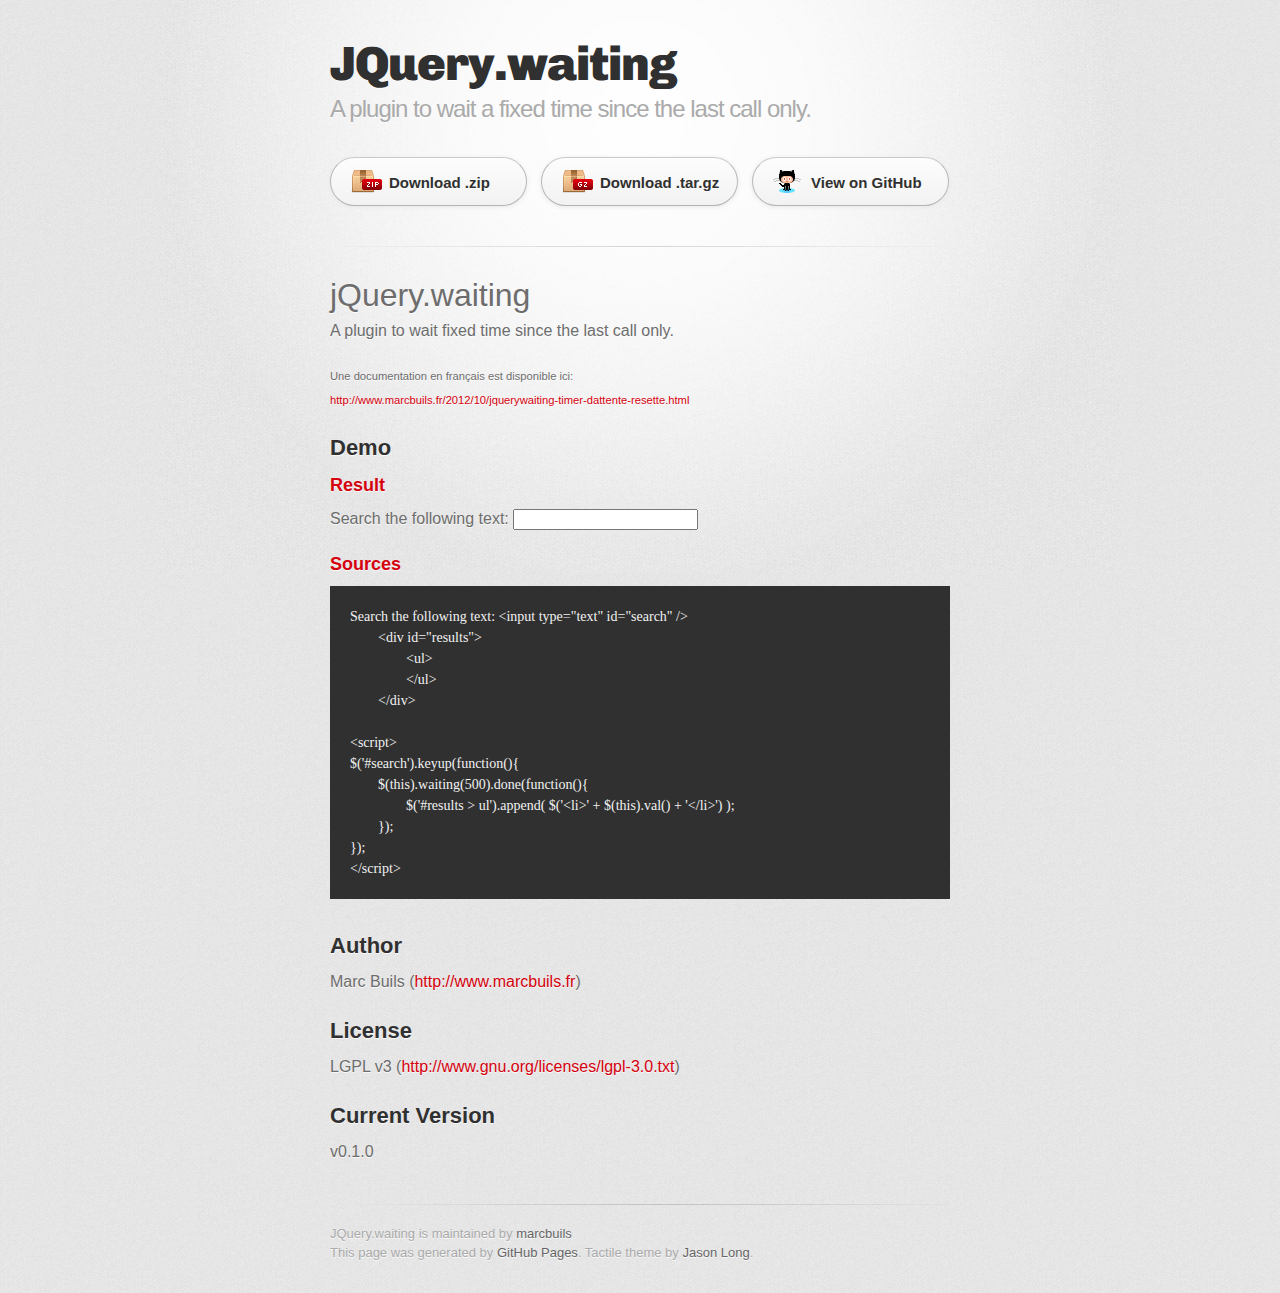
<file: index.html>
<!DOCTYPE html>
<html>
  <head>
    <meta charset='utf-8'>
    <meta http-equiv="X-UA-Compatible" content="chrome=1">
    <link href='https://fonts.googleapis.com/css?family=Chivo:900' rel='stylesheet' type='text/css'>
    <link rel="stylesheet" type="text/css" href="stylesheets/stylesheet.css" media="screen" />
    <link rel="stylesheet" type="text/css" href="stylesheets/pygment_trac.css" media="screen" />
    <link rel="stylesheet" type="text/css" href="stylesheets/print.css" media="print" />
    <!--[if lt IE 9]>
    <script src="//html5shiv.googlecode.com/svn/trunk/html5.js"></script>
    <![endif]-->
    <title>JQuery.waiting by marcbuils</title>
  </head>

  <body>
    <div id="container">
      <div class="inner">

        <header>
          <h1>JQuery.waiting</h1>
          <h2>A plugin to wait a fixed time since the last call only. </h2>
        </header>

        <section id="downloads" class="clearfix">
          <a href="https://github.com/marcbuils/jquery.waiting/zipball/master" id="download-zip" class="button"><span>Download .zip</span></a>
          <a href="https://github.com/marcbuils/jquery.waiting/tarball/master" id="download-tar-gz" class="button"><span>Download .tar.gz</span></a>
          <a href="https://github.com/marcbuils/jquery.waiting" id="view-on-github" class="button"><span>View on GitHub</span></a>
        </section>

        <hr>

        <section id="main_content">
          <h1>jQuery.waiting</h1>

<p>A plugin to wait fixed time since the last call only. </p>

<p><small>
Une documentation en français est disponible ici:<br />
<a href="http://www.marcbuils.fr/2012/10/jquerywaiting-timer-dattente-resette.html">http://www.marcbuils.fr/2012/10/jquerywaiting-timer-dattente-resette.html</a>
</small></p>

<h2>Demo</h2>
<h3>Result</h3>
Search the following text: <input type="text" id="search" />
	<div id="results">
		<ul>
		</ul>
	</div>
<script src="//ajax.googleapis.com/ajax/libs/jquery/1.8.3/jquery.min.js"></script>
<script src="javascripts/jquery.waiting.min.js"></script>
<script>
$('#search').keyup(function(){
	$(this).waiting(500).done(function(){
		$('#results > ul').append( $('<li>' + $(this).val() + '</li>') );
	});
});
</script>

<h3>Sources</h3>
<pre>
Search the following text: &lt;input type="text" id="search" /&gt;
	&lt;div id="results"&gt;
		&lt;ul&gt;
		&lt;/ul&gt;
	&lt;/div&gt;

&lt;script&gt;
$('#search').keyup(function(){
	$(this).waiting(500).done(function(){
		$('#results &gt; ul').append( $('&lt;li&gt;' + $(this).val() + '&lt;/li&gt;') );
	});
});
&lt;/script&gt;
</pre>

<h2>Author</h2>

<p>Marc Buils (<a href="http://www.marcbuils.fr">http://www.marcbuils.fr</a>)</p>

<h2>License</h2>

<p>LGPL v3 (<a href="http://www.gnu.org/licenses/lgpl-3.0.txt">http://www.gnu.org/licenses/lgpl-3.0.txt</a>)</p>

<h2>Current Version</h2>

<p>v0.1.0</p>
       </section>

        <footer>
          JQuery.waiting is maintained by <a href="https://github.com/marcbuils">marcbuils</a><br>
          This page was generated by <a href="http://pages.github.com">GitHub Pages</a>. Tactile theme by <a href="http://twitter.com/jasonlong">Jason Long</a>.
        </footer>

                  <script type="text/javascript">
            var gaJsHost = (("https:" == document.location.protocol) ? "https://ssl." : "http://www.");
            document.write(unescape("%3Cscript src='" + gaJsHost + "google-analytics.com/ga.js' type='text/javascript'%3E%3C/script%3E"));
          </script>
          <script type="text/javascript">
            try {
              var pageTracker = _gat._getTracker("UA-15699626-11");
            pageTracker._trackPageview();
            } catch(err) {}
          </script>

      </div>
    </div>
  </body>
</html>
</file>
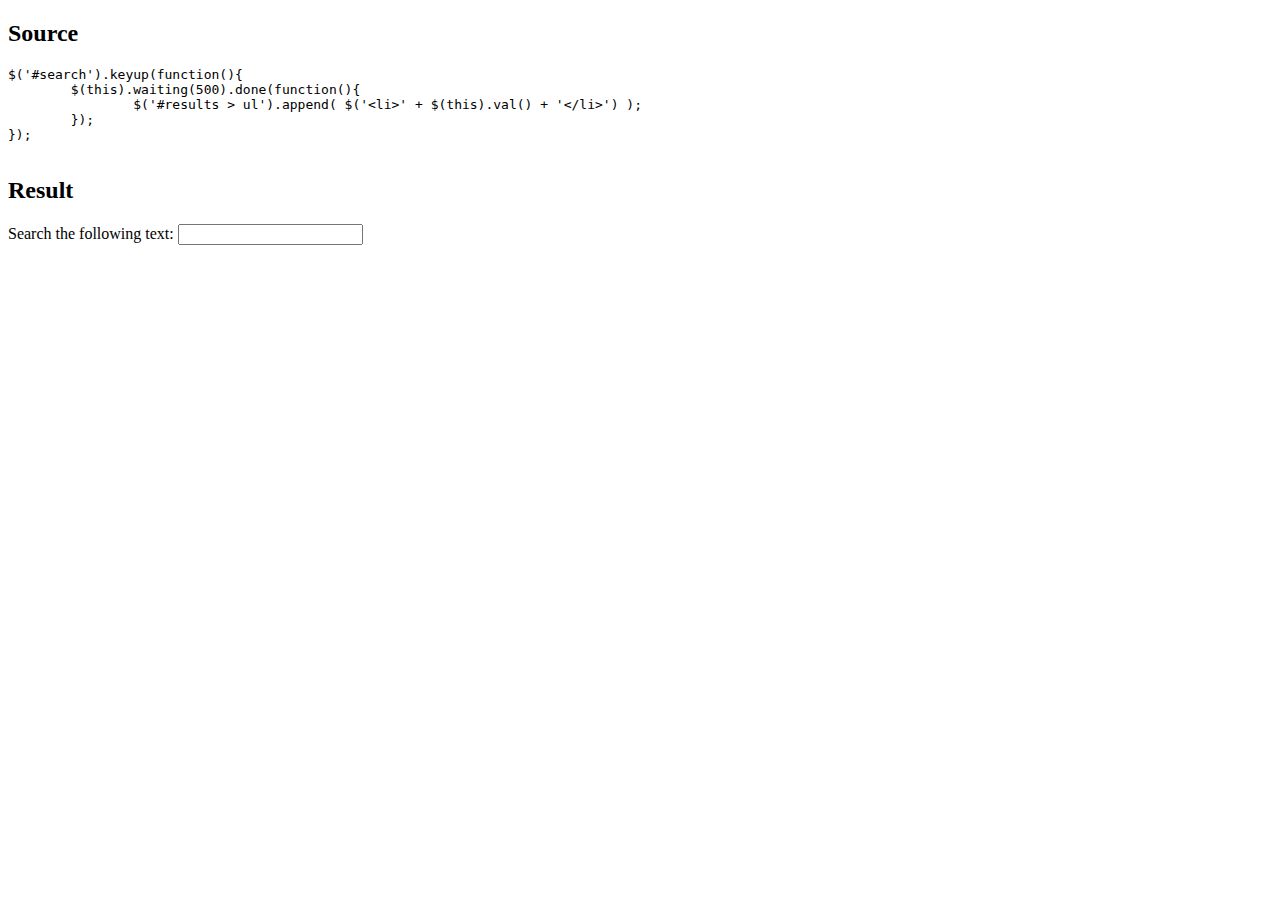
<file: exemples/index.html>
<!DOCTYPE HTML>
<html>
<head>
	<title>jQuery.waiting exemples</title>
	<script src="jquery.min.js"></script>
	<script src="../jquery.waiting.js"></script>
</head>

<body>
	<h2>Source</h2>
	<pre>
$('#search').keyup(function(){
	$(this).waiting(500).done(function(){
		$('#results > ul').append( $('&lt;li&gt;' + $(this).val() + '&lt;/li&gt;') );
	});
});
	</pre>
	
	<h2>Result</h2>
	Search the following text: <input type="text" id="search" />
	<div id="results">
		<ul>
		</ul>
	</div>
	
	<script>
	$('#search').keyup(function(){
		$(this).waiting(500).done(function(){
			$('#results > ul').append( $('<li>' + $(this).val() + '</li>') );
		});
	});
	</script>

</body>

</html>
</file>
<file: stylesheets/pygment_trac.css>
.highlight  { background: #ffffff; }
.highlight .c { color: #999988; font-style: italic } /* Comment */
.highlight .err { color: #a61717; background-color: #e3d2d2 } /* Error */
.highlight .k { font-weight: bold } /* Keyword */
.highlight .o { font-weight: bold } /* Operator */
.highlight .cm { color: #999988; font-style: italic } /* Comment.Multiline */
.highlight .cp { color: #999999; font-weight: bold } /* Comment.Preproc */
.highlight .c1 { color: #999988; font-style: italic } /* Comment.Single */
.highlight .cs { color: #999999; font-weight: bold; font-style: italic } /* Comment.Special */
.highlight .gd { color: #000000; background-color: #ffdddd } /* Generic.Deleted */
.highlight .gd .x { color: #000000; background-color: #ffaaaa } /* Generic.Deleted.Specific */
.highlight .ge { font-style: italic } /* Generic.Emph */
.highlight .gr { color: #aa0000 } /* Generic.Error */
.highlight .gh { color: #999999 } /* Generic.Heading */
.highlight .gi { color: #000000; background-color: #ddffdd } /* Generic.Inserted */
.highlight .gi .x { color: #000000; background-color: #aaffaa } /* Generic.Inserted.Specific */
.highlight .go { color: #888888 } /* Generic.Output */
.highlight .gp { color: #555555 } /* Generic.Prompt */
.highlight .gs { font-weight: bold } /* Generic.Strong */
.highlight .gu { color: #800080; font-weight: bold; } /* Generic.Subheading */
.highlight .gt { color: #aa0000 } /* Generic.Traceback */
.highlight .kc { font-weight: bold } /* Keyword.Constant */
.highlight .kd { font-weight: bold } /* Keyword.Declaration */
.highlight .kn { font-weight: bold } /* Keyword.Namespace */
.highlight .kp { font-weight: bold } /* Keyword.Pseudo */
.highlight .kr { font-weight: bold } /* Keyword.Reserved */
.highlight .kt { color: #445588; font-weight: bold } /* Keyword.Type */
.highlight .m { color: #009999 } /* Literal.Number */
.highlight .s { color: #d14 } /* Literal.String */
.highlight .na { color: #008080 } /* Name.Attribute */
.highlight .nb { color: #0086B3 } /* Name.Builtin */
.highlight .nc { color: #445588; font-weight: bold } /* Name.Class */
.highlight .no { color: #008080 } /* Name.Constant */
.highlight .ni { color: #800080 } /* Name.Entity */
.highlight .ne { color: #990000; font-weight: bold } /* Name.Exception */
.highlight .nf { color: #990000; font-weight: bold } /* Name.Function */
.highlight .nn { color: #555555 } /* Name.Namespace */
.highlight .nt { color: #000080 } /* Name.Tag */
.highlight .nv { color: #008080 } /* Name.Variable */
.highlight .ow { font-weight: bold } /* Operator.Word */
.highlight .w { color: #bbbbbb } /* Text.Whitespace */
.highlight .mf { color: #009999 } /* Literal.Number.Float */
.highlight .mh { color: #009999 } /* Literal.Number.Hex */
.highlight .mi { color: #009999 } /* Literal.Number.Integer */
.highlight .mo { color: #009999 } /* Literal.Number.Oct */
.highlight .sb { color: #d14 } /* Literal.String.Backtick */
.highlight .sc { color: #d14 } /* Literal.String.Char */
.highlight .sd { color: #d14 } /* Literal.String.Doc */
.highlight .s2 { color: #d14 } /* Literal.String.Double */
.highlight .se { color: #d14 } /* Literal.String.Escape */
.highlight .sh { color: #d14 } /* Literal.String.Heredoc */
.highlight .si { color: #d14 } /* Literal.String.Interpol */
.highlight .sx { color: #d14 } /* Literal.String.Other */
.highlight .sr { color: #009926 } /* Literal.String.Regex */
.highlight .s1 { color: #d14 } /* Literal.String.Single */
.highlight .ss { color: #990073 } /* Literal.String.Symbol */
.highlight .bp { color: #999999 } /* Name.Builtin.Pseudo */
.highlight .vc { color: #008080 } /* Name.Variable.Class */
.highlight .vg { color: #008080 } /* Name.Variable.Global */
.highlight .vi { color: #008080 } /* Name.Variable.Instance */
.highlight .il { color: #009999 } /* Literal.Number.Integer.Long */

.type-csharp .highlight .k { color: #0000FF }
.type-csharp .highlight .kt { color: #0000FF }
.type-csharp .highlight .nf { color: #000000; font-weight: normal }
.type-csharp .highlight .nc { color: #2B91AF }
.type-csharp .highlight .nn { color: #000000 }
.type-csharp .highlight .s { color: #A31515 }
.type-csharp .highlight .sc { color: #A31515 }
</file>
<file: stylesheets/print.css>
html, body, div, span, applet, object, iframe,
h1, h2, h3, h4, h5, h6, p, blockquote, pre,
a, abbr, acronym, address, big, cite, code,
del, dfn, em, img, ins, kbd, q, s, samp,
small, strike, strong, sub, sup, tt, var,
b, u, i, center,
dl, dt, dd, ol, ul, li,
fieldset, form, label, legend,
table, caption, tbody, tfoot, thead, tr, th, td,
article, aside, canvas, details, embed, 
figure, figcaption, footer, header, hgroup, 
menu, nav, output, ruby, section, summary,
time, mark, audio, video {
  margin: 0;
  padding: 0;
  border: 0;
  font-size: 100%;
  font: inherit;
  vertical-align: baseline;
}
/* HTML5 display-role reset for older browsers */
article, aside, details, figcaption, figure, 
footer, header, hgroup, menu, nav, section {
  display: block;
}
body {
  line-height: 1;
}
ol, ul {
  list-style: none;
}
blockquote, q {
  quotes: none;
}
blockquote:before, blockquote:after,
q:before, q:after {
  content: '';
  content: none;
}
table {
  border-collapse: collapse;
  border-spacing: 0;
}
body {
  font-size: 13px;
  line-height: 1.5; 
  font-family: 'Helvetica Neue', Helvetica, Arial, serif;
  color: #000;
}

a {
  color: #d5000d;
  font-weight: bold;
}

header {
  padding-top: 35px;
  padding-bottom: 10px;
}

header h1 {
  font-weight: bold;
  letter-spacing: -1px;
  font-size: 48px;
  color: #303030;
  line-height: 1.2;
}

header h2 {
  letter-spacing: -1px;
  font-size: 24px;
  color: #aaa;
  font-weight: normal;
  line-height: 1.3;
}
#downloads {
  display: none;
}
#main_content {
  padding-top: 20px;
}

code, pre {
  font-family: Monaco, "Bitstream Vera Sans Mono", "Lucida Console", Terminal;
  color: #222;
  margin-bottom: 30px;
  font-size: 12px;
}

code {
  padding: 0 3px;
}

pre {
  border: solid 1px #ddd;
  padding: 20px;
  overflow: auto;
}
pre code {
  padding: 0;
}

ul, ol, dl {
  margin-bottom: 20px;
}


/* COMMON STYLES */

table {
  width: 100%;
  border: 1px solid #ebebeb;
}

th {
  font-weight: 500;
}

td {
  border: 1px solid #ebebeb;
  text-align: center; 
  font-weight: 300;
}

form {
  background: #f2f2f2;
  padding: 20px;
  
}


/* GENERAL ELEMENT TYPE STYLES */

h1 {
  font-size: 2.8em;
} 

h2 {
  font-size: 22px;
  font-weight: bold;
  color: #303030;
  margin-bottom: 8px;
} 

h3 {
  color: #d5000d;
  font-size: 18px;
  font-weight: bold;
  margin-bottom: 8px;
} 
 
h4 {
  font-size: 16px;
  color: #303030;
  font-weight: bold;
} 

h5 {
  font-size: 1em;
  color: #303030;
} 

h6 {
  font-size: .8em;
  color: #303030;
} 

p {
  font-weight: 300;
  margin-bottom: 20px;
}
 
a {
  text-decoration: none;
}

p a {
  font-weight: 400;
}

blockquote {
  font-size: 1.6em;
  border-left: 10px solid #e9e9e9;
  margin-bottom: 20px;
  padding: 0 0 0 30px;
}

ul li {
  list-style: disc inside;
  padding-left: 20px;
}

ol li {
  list-style: decimal inside;
  padding-left: 3px;
}

dl dd {
  font-style: italic;
  font-weight: 100;
}

footer {
  margin-top: 40px;
  padding-top: 20px;
  padding-bottom: 30px;
  font-size: 13px;
  color: #aaa;
}

footer a {
  color: #666;
}

/* MISC */
.clearfix:after {
  clear: both;
  content: '.';
  display: block;
  visibility: hidden;
  height: 0;
}

.clearfix {display: inline-block;}
* html .clearfix {height: 1%;}
.clearfix {display: block;}
</file>
<file: stylesheets/stylesheet.css>
/* http://meyerweb.com/eric/tools/css/reset/ 
   v2.0 | 20110126
   License: none (public domain)
*/
html, body, div, span, applet, object, iframe,
h1, h2, h3, h4, h5, h6, p, blockquote, pre,
a, abbr, acronym, address, big, cite, code,
del, dfn, em, img, ins, kbd, q, s, samp,
small, strike, strong, sub, sup, tt, var,
b, u, i, center,
dl, dt, dd, ol, ul, li,
fieldset, form, label, legend,
table, caption, tbody, tfoot, thead, tr, th, td,
article, aside, canvas, details, embed, 
figure, figcaption, footer, header, hgroup, 
menu, nav, output, ruby, section, summary,
time, mark, audio, video {
	margin: 0;
	padding: 0;
	border: 0;
	font-size: 100%;
	font: inherit;
	vertical-align: baseline;
}
/* HTML5 display-role reset for older browsers */
article, aside, details, figcaption, figure, 
footer, header, hgroup, menu, nav, section {
	display: block;
}
body {
	line-height: 1;
}
ol, ul {
	list-style: none;
}
blockquote, q {
	quotes: none;
}
blockquote:before, blockquote:after,
q:before, q:after {
	content: '';
	content: none;
}
table {
	border-collapse: collapse;
	border-spacing: 0;
}

/* LAYOUT STYLES */
body {
  font-size: 1em;
  line-height: 1.5; 
  background: #e7e7e7 url(../images/body-bg.png) 0 0 repeat;
  font-family: 'Helvetica Neue', Helvetica, Arial, serif;
  text-shadow: 0 1px 0 rgba(255, 255, 255, 0.8);
  color: #6d6d6d;
}

a {
  color: #d5000d;
}
a:hover {
  color: #c5000c;
}

header {
  padding-top: 35px;
  padding-bottom: 25px;
}

header h1 {
  font-family: 'Chivo', 'Helvetica Neue', Helvetica, Arial, serif; font-weight: 900;
  letter-spacing: -1px;
  font-size: 48px;
  color: #303030;
  line-height: 1.2;
}

header h2 {
  letter-spacing: -1px;
  font-size: 24px;
  color: #aaa;
  font-weight: normal;
  line-height: 1.3;
}

#container {
  background: transparent url(../images/highlight-bg.jpg) 50% 0 no-repeat;
  min-height: 595px;
}

.inner {
  width: 620px;
  margin: 0 auto;
}

#container .inner img {
  max-width: 100%;
}

#downloads {
  margin-bottom: 40px;
}

a.button {
  -moz-border-radius: 30px;
  -webkit-border-radius: 30px;                     
  border-radius: 30px;
  border-top: solid 1px #cbcbcb;
  border-left: solid 1px #b7b7b7;
  border-right: solid 1px #b7b7b7;
  border-bottom: solid 1px #b3b3b3;
  color: #303030;
  line-height: 25px;
  font-weight: bold;
  font-size: 15px;
  padding: 12px 8px 12px 8px;
  display: block;
  float: left;
  width: 179px;
  margin-right: 14px;  
  background: #fdfdfd; /* Old browsers */
  background: -moz-linear-gradient(top,  #fdfdfd 0%, #f2f2f2 100%); /* FF3.6+ */
  background: -webkit-gradient(linear, left top, left bottom, color-stop(0%,#fdfdfd), color-stop(100%,#f2f2f2)); /* Chrome,Safari4+ */
  background: -webkit-linear-gradient(top,  #fdfdfd 0%,#f2f2f2 100%); /* Chrome10+,Safari5.1+ */
  background: -o-linear-gradient(top,  #fdfdfd 0%,#f2f2f2 100%); /* Opera 11.10+ */
  background: -ms-linear-gradient(top,  #fdfdfd 0%,#f2f2f2 100%); /* IE10+ */
  background: linear-gradient(top,  #fdfdfd 0%,#f2f2f2 100%); /* W3C */
  filter: progid:DXImageTransform.Microsoft.gradient( startColorstr='#fdfdfd', endColorstr='#f2f2f2',GradientType=0 ); /* IE6-9 */
  -webkit-box-shadow: 10px 10px 5px #888;
  -moz-box-shadow: 10px 10px 5px #888;
  box-shadow: 0px 1px 5px #e8e8e8;
}
a.button:hover {
  border-top: solid 1px #b7b7b7;
  border-left: solid 1px #b3b3b3;
  border-right: solid 1px #b3b3b3;
  border-bottom: solid 1px #b3b3b3;
  background: #fafafa; /* Old browsers */
  background: -moz-linear-gradient(top,  #fdfdfd 0%, #f6f6f6 100%); /* FF3.6+ */
  background: -webkit-gradient(linear, left top, left bottom, color-stop(0%,#fdfdfd), color-stop(100%,#f6f6f6)); /* Chrome,Safari4+ */
  background: -webkit-linear-gradient(top,  #fdfdfd 0%,#f6f6f6 100%); /* Chrome10+,Safari5.1+ */
  background: -o-linear-gradient(top,  #fdfdfd 0%,#f6f6f6 100%); /* Opera 11.10+ */
  background: -ms-linear-gradient(top,  #fdfdfd 0%,#f6f6f6 100%); /* IE10+ */
  background: linear-gradient(top,  #fdfdfd 0%,#f6f6f6, 100%); /* W3C */
  filter: progid:DXImageTransform.Microsoft.gradient( startColorstr='#fdfdfd', endColorstr='#f6f6f6',GradientType=0 ); /* IE6-9 */
}

a.button span {
  padding-left: 50px;
  display: block;
  height: 23px;
}

#download-zip span {
  background: transparent url(../images/zip-icon.png) 12px 50% no-repeat;
}
#download-tar-gz span {
  background: transparent url(../images/tar-gz-icon.png) 12px 50% no-repeat;
}
#view-on-github span {
  background: transparent url(../images/octocat-icon.png) 12px 50% no-repeat;
}
#view-on-github {
  margin-right: 0;
}

code, pre {
  font-family: Monaco, "Bitstream Vera Sans Mono", "Lucida Console", Terminal;
  color: #222;
  margin-bottom: 30px;
  font-size: 14px;
}

code {
  background-color: #f2f2f2;
  border: solid 1px #ddd;
  padding: 0 3px;
}

pre {
  padding: 20px;
  background: #303030;
  color: #f2f2f2;
  text-shadow: none;
  overflow: auto;
}
pre code {
  color: #f2f2f2;
  background-color: #303030;
  border: none;
  padding: 0;
}

ul, ol, dl {
  margin-bottom: 20px;
}


/* COMMON STYLES */

hr {
  height: 1px;
  line-height: 1px;
  margin-top: 1em;
  padding-bottom: 1em;
  border: none;
  background: transparent url('../images/hr.png') 50% 0 no-repeat;
}

strong {
  font-weight: bold;
}

em {
  font-style: italic;
}

table {
  width: 100%;
  border: 1px solid #ebebeb;
}

th {
  font-weight: 500;
}

td {
  border: 1px solid #ebebeb;
  text-align: center; 
  font-weight: 300;
}

form {
  background: #f2f2f2;
  padding: 20px;
  
}


/* GENERAL ELEMENT TYPE STYLES */

h1 {
  font-size: 32px;
} 

h2 {
  font-size: 22px;
  font-weight: bold;
  color: #303030;
  margin-bottom: 8px;
} 

h3 {
  color: #d5000d;
  font-size: 18px;
  font-weight: bold;
  margin-bottom: 8px;
} 
 
h4 {
  font-size: 16px;
  color: #303030;
  font-weight: bold;
} 

h5 {
  font-size: 1em;
  color: #303030;
} 

h6 {
  font-size: .8em;
  color: #303030;
} 

p {
  font-weight: 300;
  margin-bottom: 20px;
}
 
a {
  text-decoration: none;
}

p a {
  font-weight: 400;
}

blockquote {
  font-size: 1.6em;
  border-left: 10px solid #e9e9e9;
  margin-bottom: 20px;
  padding: 0 0 0 30px;
}

ul li {
  list-style: disc inside;
  padding-left: 20px;
}

ol li {
  list-style: decimal inside;
  padding-left: 3px;
}

dl dt {
  color: #303030;
}

footer {
  background: transparent url('../images/hr.png') 0 0 no-repeat;
  margin-top: 40px;
  padding-top: 20px;
  padding-bottom: 30px;
  font-size: 13px;
  color: #aaa;
}

footer a {
  color: #666;
}
footer a:hover {
  color: #444;
}

/* MISC */
.clearfix:after {
  clear: both;
  content: '.';
  display: block;
  visibility: hidden;
  height: 0;
}

.clearfix {display: inline-block;}
* html .clearfix {height: 1%;}
.clearfix {display: block;}

/* #Media Queries
================================================== */

/* Smaller than standard 960 (devices and browsers) */
@media only screen and (max-width: 959px) {}

/* Tablet Portrait size to standard 960 (devices and browsers) */
@media only screen and (min-width: 768px) and (max-width: 959px) {}

/* All Mobile Sizes (devices and browser) */
@media only screen and (max-width: 767px) {
  header {
    padding-top: 10px;
    padding-bottom: 10px;
  }
  #downloads {
    margin-bottom: 25px;
  }
  #download-zip, #download-tar-gz {
    display: none;
  }
  .inner {
    width: 94%;
    margin: 0 auto;
  }
}

/* Mobile Landscape Size to Tablet Portrait (devices and browsers) */
@media only screen and (min-width: 480px) and (max-width: 767px) {}

/* Mobile Portrait Size to Mobile Landscape Size (devices and browsers) */
@media only screen and (max-width: 479px) {}

small  {
	font-size: 0.7em !important;
}
</file>
